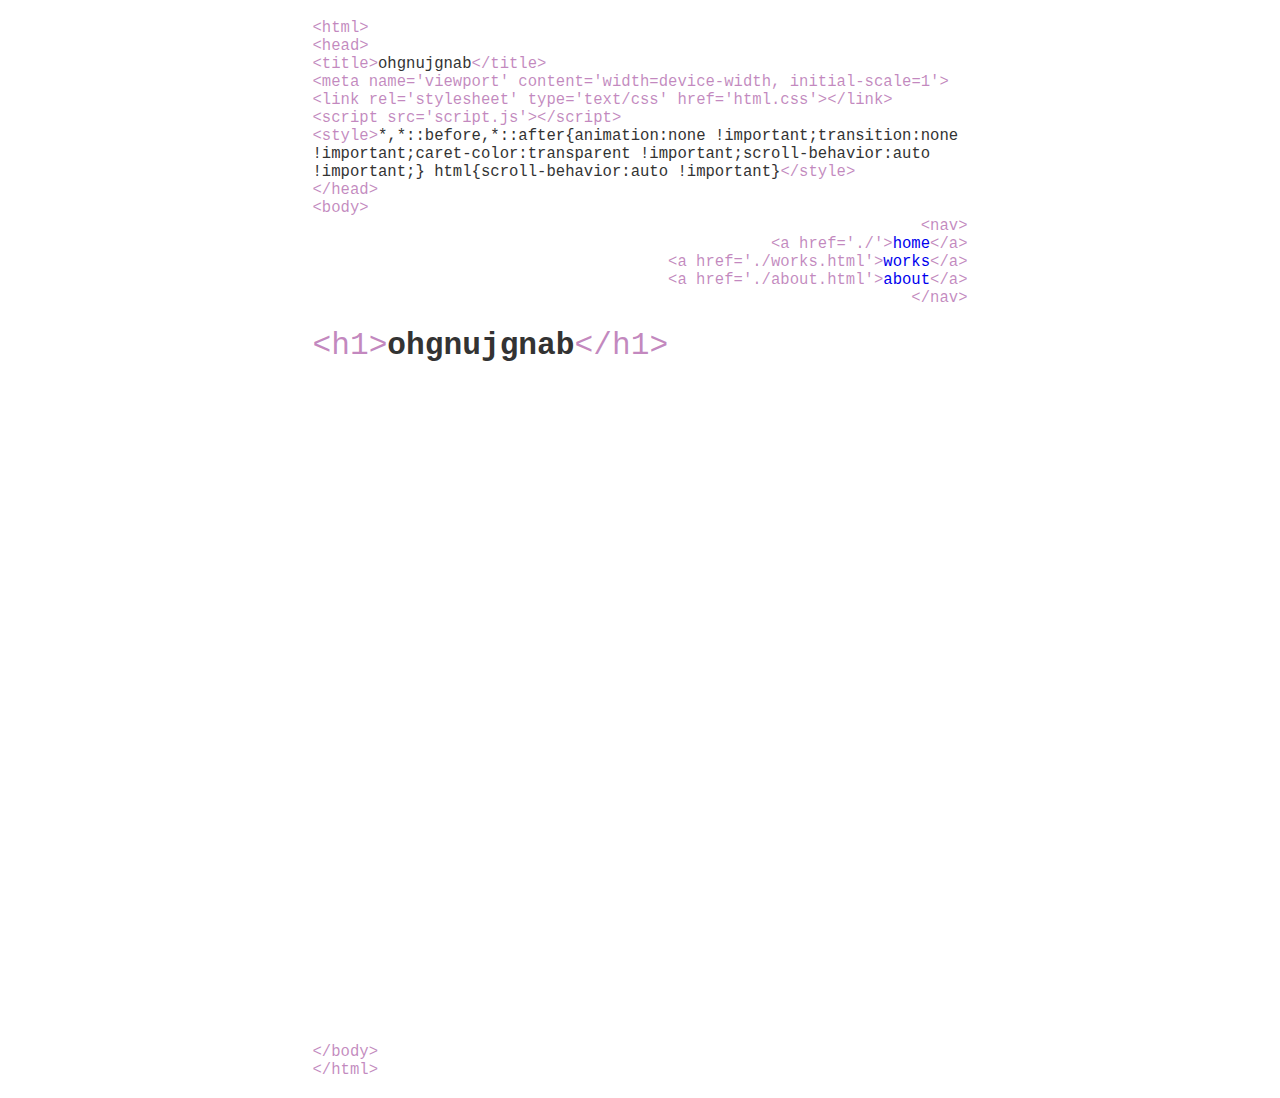
<file: index.html>
<html>
<head>
<title>ohgnujgnab</title>
<meta name="viewport" content="width=device-width, initial-scale=1">
<link rel="stylesheet" type="text/css" href="html.css"></link>
<script defer src="script.js" verymuchunique></script>
</head>
<body>
<div class="nav"></div>
<h1>ohgnujgnab</h1>
</body>
</html>
</file>
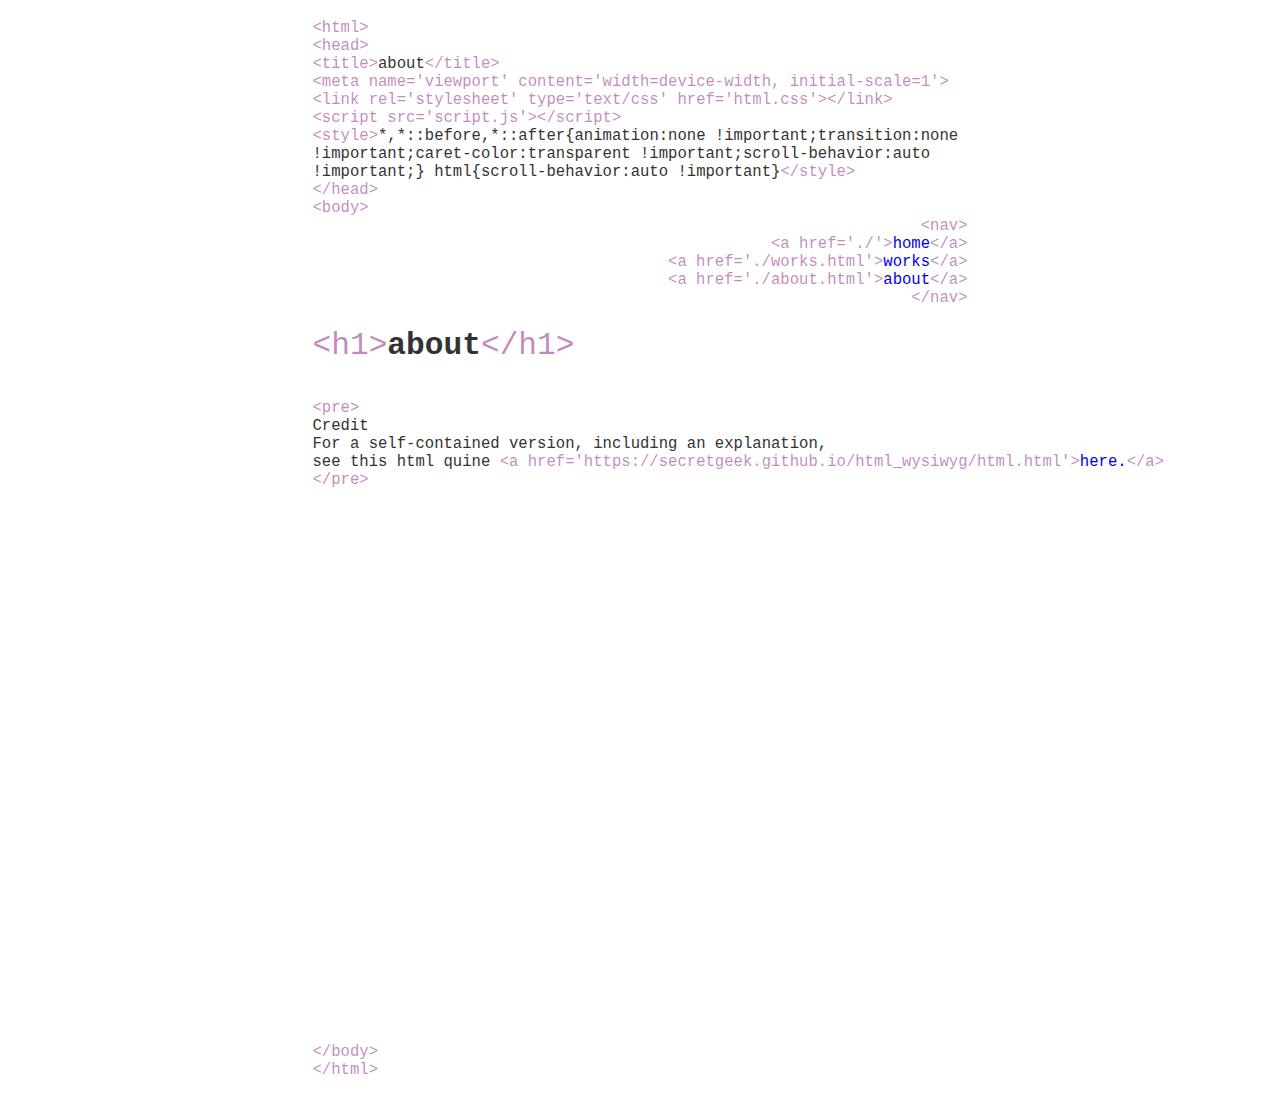
<file: about.html>
<html>
<head>
<title>about</title>
<meta name="viewport" content="width=device-width, initial-scale=1">
<link rel="stylesheet" type="text/css" href="html.css"></link>
<script defer src="script.js" verymuchunique></script>
</head>
<body>
<div class="nav"></div>
<h1>about</h1>
<pre>
Credit
For a self-contained version, including an explanation, 
see this html quine <a href='https://secretgeek.github.io/html_wysiwyg/html.html'>here.</a>
</pre>
</body>
</html>
</file>
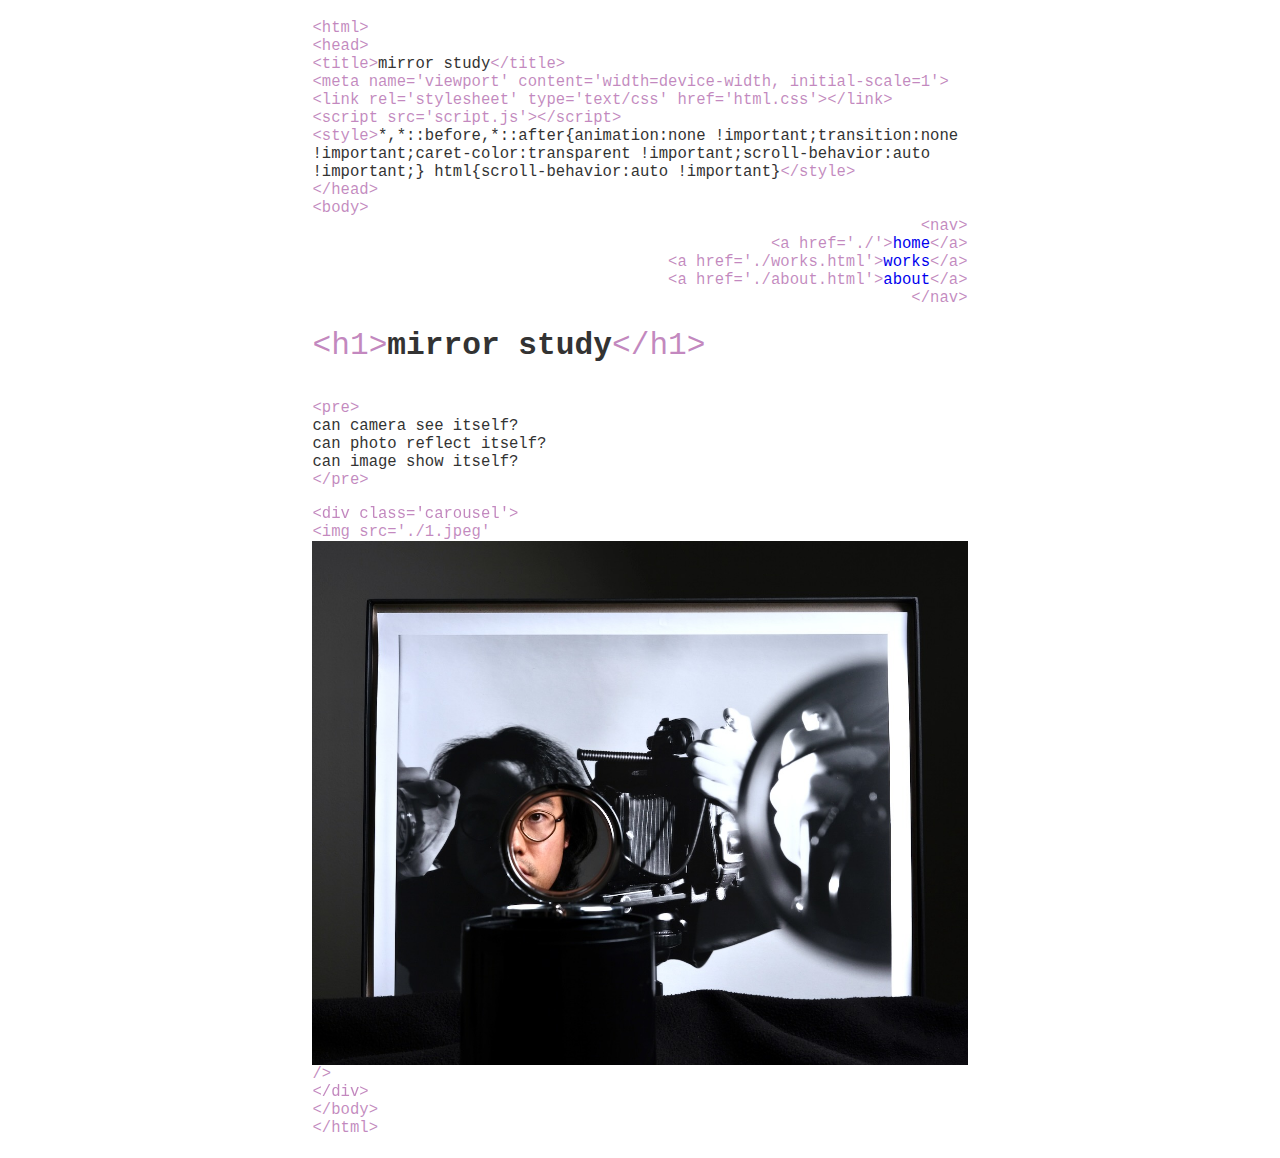
<file: mirror.html>
<html>
<head>
<title>mirror study</title>
<meta name="viewport" content="width=device-width, initial-scale=1">
<link rel="stylesheet" type="text/css" href="html.css"></link>
<script defer src="script.js" verymuchunique></script>
</head>
<body>
<div class="nav"></div>
<h1>mirror study</h1>
<pre>
can camera see itself?
can photo reflect itself?
can image show itself?
</pre>
<div class="carousel">
<img src="./1.jpeg"/>
<img src="./2.jpeg"/>
<img src="./1.jpeg"/>
</div>
</body>
</html>
</file>
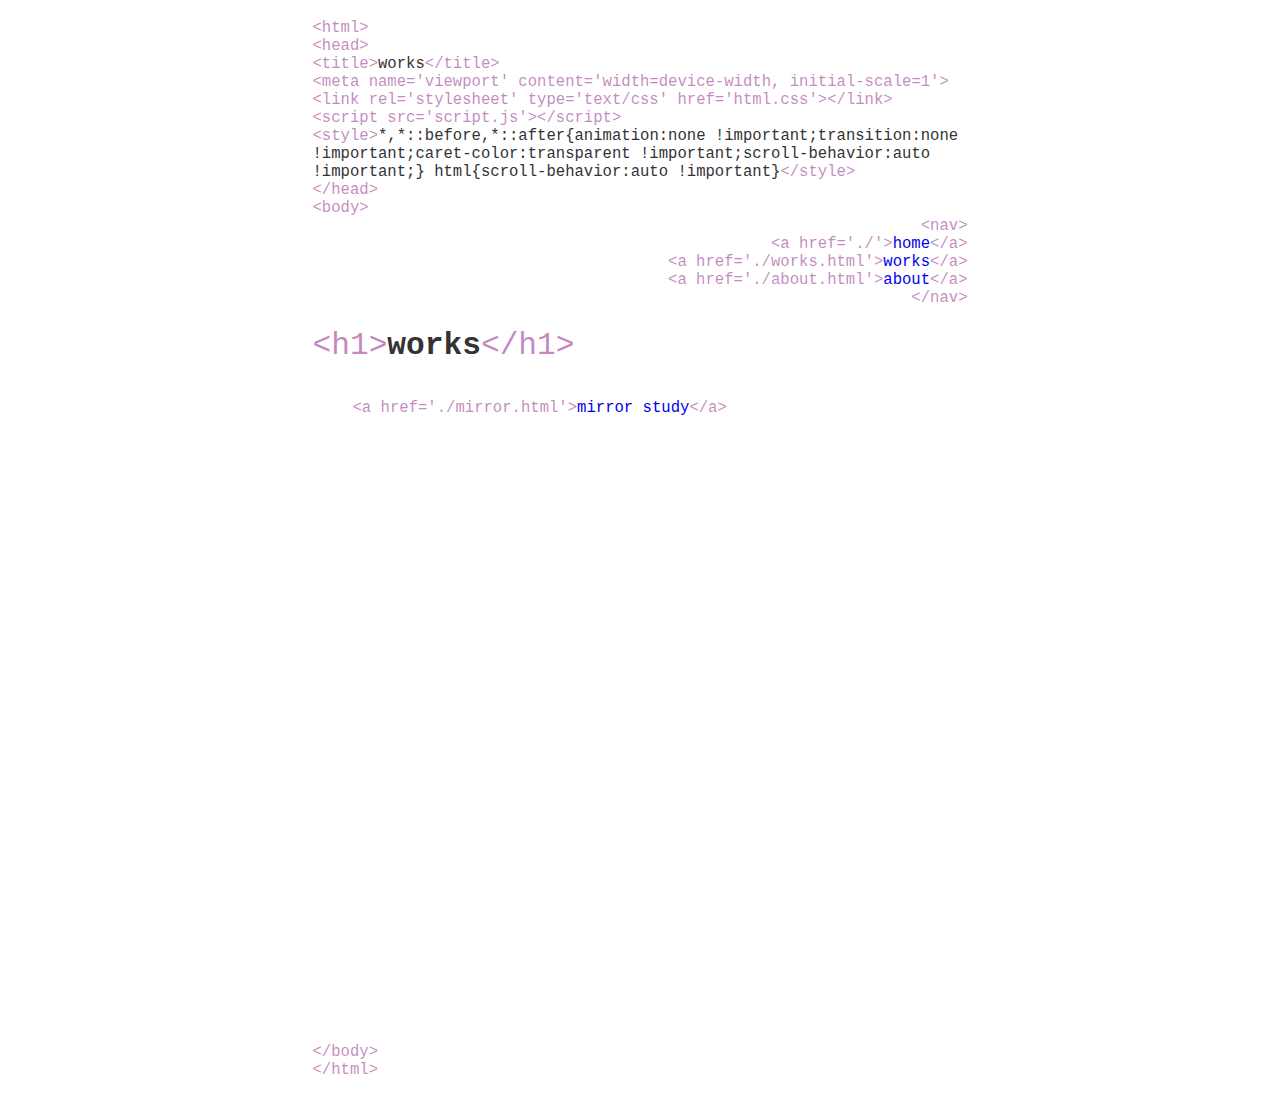
<file: works.html>
<html>
<head>
<title>works</title>
<meta name="viewport" content="width=device-width, initial-scale=1">
<link rel="stylesheet" type="text/css" href="html.css"></link>
<script defer src="script.js" verymuchunique></script>
</head>
<body>
<div class="nav"></div>
<h1>works</h1>
<ul>
<li><a href="./mirror.html">mirror study</a></li>
</ul>
</body>
</html>
</file>
<file: html.css>
/* credit: https://secretgeek.github.io/html_wysiwyg/html.html */

* {
     display:block;
}
 a,code,em,strong {
     display:inline 
}
 *{
     font-family:Monospace;
     text-decoration:none 
}

/* tags with attributes. */

img {
    margin: 0 auto;
    max-width: 100%;
    height: auto;
}
figure[src]::before {
    content: "<img src='"attr(src)"'";
}
figure[src]::after {
    content: "/>";
}

div[class]::before {
    content: "<div class='" attr(class) "'>"
}
div::after {
    content:'</div>' 
}
.carousel {
    overflow-x: auto;
    white-space: nowrap;
    scroll-snap-type: x mandatory;
    -webkit-overflow-scrolling: touch;
    width: 100%;
}
.carousel::before,.carousel::after { 
    display: block;
    position: sticky;
    left: 0;
}
.carousel figure {
    display: inline-block;
    scroll-snap-align: center;
    margin: 0;
}
.carousel::-webkit-scrollbar {
    display: none;
}

nav { text-align:right; }
nav a { display:block; }
nav::before { content:'<nav>'; }
nav::after { content:'</nav>'; }

 a[href]::before {
     content: "<a href='" attr(href) "'>" 
}
 link[rel]::before {
     content: "<link rel='" attr(rel) "' type='" attr(type)"' href='" attr(href) "'>" 
}
 script[verymuchunique]::before {
     content: "<script src='" attr(src) "'></script>" 
}
 meta[name]::before {
     content: "<meta name='" attr(name) "' content='" attr(content) "'>" 
}

/* special escaping for close style */
 style::before {
     content:'<style>' 
}
 style::after {
     content:'<\/style>' 
}

/* brutify */
 *::before,*::after {
     color:rgb(136, 18, 128, 0.5);
     font-weight:100;
     font-size:1.0em 
}
 html {
     max-width:70ch;
     padding:2ch;
     margin:auto;
     color:#333;
     font-size:1.2em;
}
 body {
     margin:0 auto;
     display:flex;
     min-height:100%;
     flex-direction:column;
}

/* here is the highly repetitive bit */
 html::before {
     content:'<html>' 
}
 html::after {
     content:'</html>' 
}
 head::before {
     content:'<head>' 
}
 head::after {
     content:'</head>' 
}
 title::before {
     content:'<title>' 
}
 title::after {
     content:'</title>' 
}
 link::before {
     content:'<link>' 
}
 link::after {
     content:'</link>' 
}
 body::before {
     content:'<body>' 
}
 body::after {
     margin-top:auto;
     content:'</body>' 
}
 h1::before {
     content:'<h1>' 
}
 h1::after {
     content:'</h1>' 
}
 h2::before {
     content:'<h2>' 
}
 h2::after {
     content:'</h2>' 
}
 p::before {
     content:'<p>' 
}
 p::after {
     content:'</p>' 
}
 pre::before {
     display:block;
     content:'<pre>' 
}
 pre::after {
     content:'</pre>' 
}
 code::before {
     content:'<code>' 
}
 code::after {
     content:'</code>' 
}
 a::before {
     content:'<a>' 
}
 a::after {
     content:'</a>' 
}
 aside::before {
     content:'<aside>' 
}
 aside::after {
     content:'</aside>' 
}
 blockquote::before {
     content:'<blockquote>' 
}
 blockquote::after {
     content:'</blockquote>' 
}
 em::before {
     content:'<em>' 
}
 em::after {
     content:'</em>' 
}
 strong::before {
     content:'<strong>' 
}
 strong::after {
     content:'</strong>' 
}
</file>
